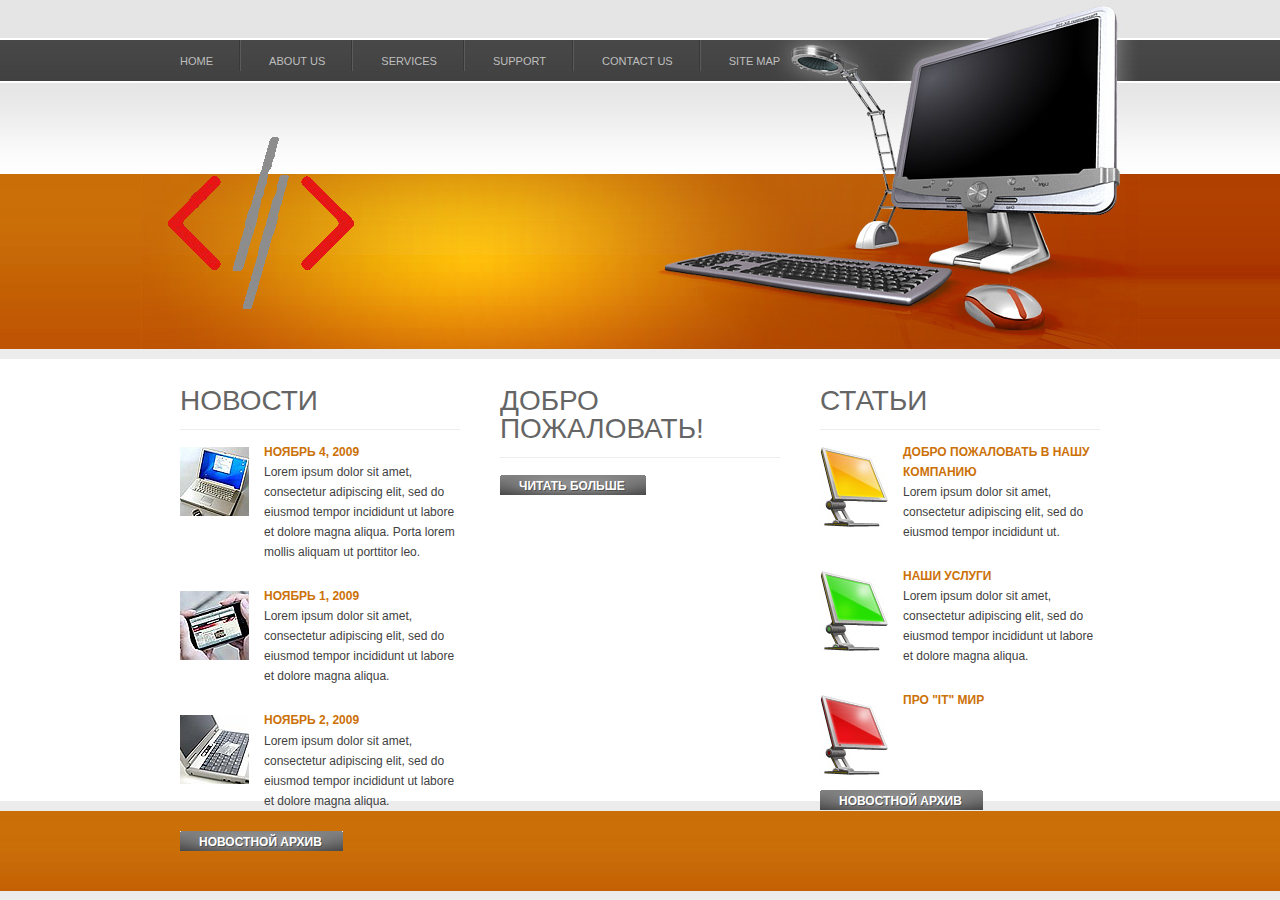
<file: index.html>
<!DOCTYPE html>
<html lang="en">
<head>
<title>test</title>
<meta http-equiv="Content-Type" content="text/html; charset=utf-8" />
<meta http-equiv="Content-Style-Type" content="text/css" />
<meta name="description" content="" />
<meta name="keywords" content="" />
<meta name="author" content="1" />
<link href="style.css" rel="stylesheet" type="text/css" />


</head>
<body id="page1">
<div class="tail-top-right"></div>
<div class="tail-top">
  <div class="tail-bottom">
    <div id="main">
      
      <div id="header">
        
        
        <ul class="site-nav">
          <li><a href="#">Home</a></li>
          <li><a href="about-us.html">About Us</a></li>
          <li><a href="#">Services</a></li>
          <li><a href="#">Support</a></li>
          <li><a href="contact-us.html">Contact Us</a></li>
          <li class="last"><a href="#">Site Map</a></li>
        </ul>
        <div class="logo"><a href="index.html"><img src="images/logo.png" alt="" /></a></div>
      </div>
      <!-- content -->
      <div id="content">
        <div class="wrapper">
          <div class="col-1">
            <h3>Новости</h3>
            <ul class="list1 p2">
              <li><img src="images/1page-img1.jpg" alt="" />
                <h4><a href="#">Ноябрь 4, 2009</a></h4>
                <p class="zoom">Lorem ipsum dolor sit amet, consectetur adipiscing elit, sed do eiusmod tempor incididunt ut labore et dolore magna aliqua. Porta lorem mollis aliquam ut porttitor leo.</p>
              </li>
              <li><img src="images/1page-img2.jpg" alt="" />
                <h4><a href="#">Ноябрь 1, 2009</a></h4>
                <p class="zoom">Lorem ipsum dolor sit amet, consectetur adipiscing elit, sed do eiusmod tempor incididunt ut labore et dolore magna aliqua.</p>
              </li>
              <li><img src="images/1page-img3.jpg" alt="" />
                <h4><a href="#">Ноябрь 2, 2009</a></h4>
                <p class="zoom">Lorem ipsum dolor sit amet, consectetur adipiscing elit, sed do eiusmod tempor incididunt ut labore et dolore magna aliqua.</p>
              </li>
            </ul>
            <div class="wrapper"><a href="#" class="link1"><em><b> Новостной архив<span>Новостной архив</span></b></em></a></div>
          </div>
          <div class="col-2">
            <h3>Добро пожаловать!</h3>
            
            
            <div class="wrapper"><a href="#" class="link1"><em><b> Читать больше<span>Читать больше</span></b></em></a></div>
          </div>
          <div class="col-3">
            <h3>Статьи</h3>
            <ul class="list1 p2">
              <li><img src="images/icon4.jpg" alt="" />
                <h4><a href="#">Добро пожаловать в нашу компанию </a></h4>
                <p class="zoom">Lorem ipsum dolor sit amet, consectetur adipiscing elit, sed do eiusmod tempor incididunt ut.</p>
              </li>
              <li><img src="images/icon5.jpg" alt="" />
                <h4><a href="#">Наши услуги</a></h4>
                <p class="zoom">Lorem ipsum dolor sit amet, consectetur adipiscing elit, sed do eiusmod tempor incididunt ut labore et dolore magna aliqua.</p>
              </li>
              <li><img src="images/icon6.jpg" alt="" />
                <h4><a href="#">Про "IT" Мир</a></h4>
                
              </li>
            </ul>
            <div class="wrapper"><a href="#" class="link1"><em><b> Новостной архив<span>Новостной архив</span></b></em></a></div>
          </div>
        </div>

      </div>
      
      <div id="callback">
        <p>
          Lorem ipsum dolor sit amet, consectetur adipisicing elit, sed do eiusmod tempor 
          incididunt ut labore et dolore magna aliqua.
          </p>
      </div>
    </div>
  </div>
</div>
</body>
</html>
</file>
<file: style.css>
* { margin:0; padding:0;}
body { background:#ececec; font-family:Tahoma, Arial, helvetica, sans-serif; font-size:100%; line-height:1em; color:#414141; min-width:1000px;}

input, textarea, select { font-family:Tahoma, Arial, helvetica, sans-serif; font-size:1em;}

object { vertical-align:top; outline:none;}

.fleft { float:left;}
.fright { float:right;}
.clear { clear:both;}

.alignright { text-align:right;}
.aligncenter { text-align:center;}

.wrapper { width:100%; overflow:hidden;}
.container { width:100%;}
.zoom { overflow:hidden;}

p { margin:0; padding:0;}

.tail-top { background:url(images/tail-top.gif) left top repeat-x #fff;}
.tail-top-right { background:url(images/tail-top-right.gif) repeat-x right top; width:50%; position:absolute; right:0; top:0; height:359px;}
.tail-bottom { background:url(images/tail-bottom.gif) left bottom repeat-x;}


/*==================forms====================*/
input, select { vertical-align:middle; font-weight:normal;}
img {border:0; vertical-align:top; text-align:left;}

#form { position:absolute; left:39px; top:10px;}
#form label { float:left; display:block; color:#414141; font-size:.92em; text-transform:uppercase; margin-right:9px; line-height:1em; padding-top:3px;}
#form span { display:block; float:left; width:141px; height:17px; background:url(images/input-bg.gif) no-repeat left top; padding:1px 5px 0 5px;} 
#form input { background:none; border:0; vertical-align:top; line-height:1em; width:141px;}

#contacts-form { clear:right; width:100%; overflow:hidden;}
#contacts-form fieldset { border:none; float:left; }
#contacts-form .field { clear:both;}
#contacts-form label { float:left; width:97px; line-height:18px; padding-bottom:8px; font-weight:bold; color:#cc7108;}
#contacts-form input { width:227px; padding:1px 0 1px 3px; background:url(images/png-bg.png) left top; border:1px solid #ededed; color:#414141;}
#contacts-form textarea { width:815px; height:159px; padding:1px 0 1px 3px; background:url(images/png-bg.png) left top; border:1px solid #ededed; color:#414141; margin-bottom:20px; overflow:auto;}
#contacts-form .link1 { float:right;}


/*==================list====================*/
ul { list-style:none;}

.list { position:absolute; right:177px; top:14px;}
.list li { float:left; background:url(images/divider1.gif) no-repeat right top; padding-right:20px; margin-right:20px;}
.list li.last { background:none; padding-right:0; margin-right:0;}

.site-nav { position:absolute; left:12px; top:40px;}
.site-nav li { float:left; font-family:Arial, Helvetica, sans-serif; font-size:.92em; text-transform:uppercase; background:url(images/divider2.gif) repeat-y right top}
.site-nav li a { text-decoration:none; color:#bfbfbf; display:block; padding:13px 28px 2px 28px;}
.site-nav li a:hover { text-decoration:underline;}
.site-nav li.last { background:none;}

.list1 { margin-top:-24px;}
.list1 li { width:100%; overflow:hidden; vertical-align:top; padding-top:24px;}
.list1 li p,
.list1 li h4 { 
	top:-5px; position:relative;
}
.list1 li img { float:left; margin-right:15px;}
.list1 li .link1 { float:right; margin-bottom:0;}
.list1 li .link1:hover { text-decoration:none;}

.list2 { padding-bottom:20px; margin:0;}
.list2 li { font-weight:bold; padding:0 0 5px 12px; background:url(images/marker.gif) no-repeat left 5px;}


/*==================other====================*/
.img-box img { margin-bottom:15px; display:block;}

.p1 { margin-bottom:21px;}
.p2 { margin-bottom:15px;}

.phone { float:right; margin-right:30px;}


/*==================txt, links, lines, titles====================*/
a { color:#cc7108; outline:none;}
a:hover{text-decoration:none;}

h3 { color:#656565; font-family:"trebuchet MS", Helvetica, sans-serif; font-size:2.33em; text-transform:uppercase; font-weight:normal; line-height:1em; border-bottom:1px solid #ededed; padding-bottom:14px; margin-bottom:17px;}
h4 { color:#cc7108; font-size:1em; text-transform:uppercase;}
h4 a { text-decoration:none;}
h4 a:hover { text-decoration:underline;}

.link1 { display:block; float:left; background:url(images/link1-tail.gif) repeat-x top; text-transform:uppercase; color:#4f4f4f; text-decoration:none; line-height:1em; margin-bottom:-12px;}
.link1 em { display:block; background:url(images/link1-left.gif) no-repeat left top;}
.link1 b { display:block; background:url(images/link1-right.gif) no-repeat right top; padding:6px 20px 2px 20px; font-style:normal;}
.link1 span { display:block; color:#fff; top:-13px; left:-1px; position:relative;}
.link1:hover span { color:#f0bb13;}


/*header*/
#header .logo { position:absolute; left:14px; top:88px;}
#header .slogan { position:absolute; left:39px; top:227px;}

/*content*/
#content { padding:28px 40px 40px 40px;}
#content p,
#content h4 { 
	line-height:1.67em;
}


#footer { color:#fff; height:95px; background:url(images/footer-bg.gif) left top repeat-x;}
#footer .indent { padding:42px 40px 20px 40px;}
#footer a { color:#fbcf19;}
#footer img { position:relative; top:-4px;}



.zoom { zoom:1;}



#main {width:1000px; margin:0 auto; position:relative;}

#header {height:359px; background:url(images/header-bg.jpg) no-repeat left top;}
#header, #content, #footer { font-size:0.75em;}

.col-1, .col-2, .col-3 { float:left;}

/*======= index.html =======*/
#page1 #content .col-1 {width:280px; margin-right:40px;}
#page1 #content .col-2 {width:280px; margin-right:40px;}
#page1 #content .col-3 {width:280px;}

/*======= about-us.html =======*/
#page2 #content .col-1 {width:600px; margin-right:40px;}
#page2 #content .col-2 {width:280px;}


/*=========================*/


#footer {height:90px; background:url(images/footer-bg.jpg) no-repeat left top;}

#callback {
	width: 300px;
	height: 150px;
	background-color: grey;
	position: absolute;
	bottom: 50px;
	transform: translateX(-255%);
   }
   
   #callback p {
	color: white;
	padding: 36px;
   }
   #callback:after {
	content: 'Обратная связь';
	background-color: #f6762c;
	text-align: center;
	border-radius: 0 0 8px 8px;
	padding: 8px 0;
	width: 150px; 
	position: absolute; 
	left: 300px; 
	transform: rotate(-90deg);
	transform-origin: 0 0;
   }
   #callback:hover {
	transform: translateX(-160%);
	transition: all 0.7s ease;
   }
   .card {
	width: 300px;
	height: 450px;
	margin: 0 auto;
	position: relative;
	border: 1px solid #f5dde1;
   }
</file>
